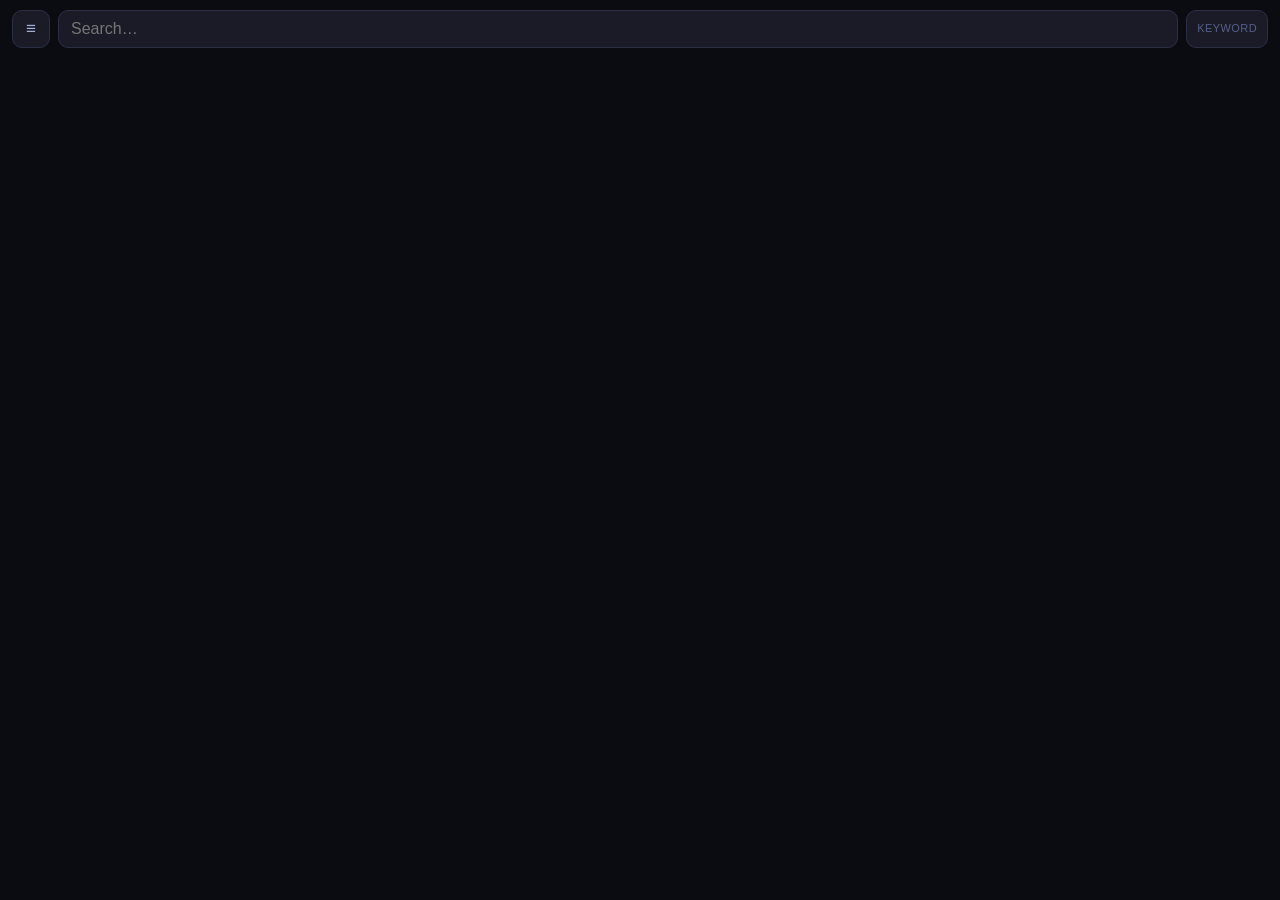
<file: pocket/template.html>
<!DOCTYPE html>
<html lang="en">
<head>
<meta charset="utf-8">
<meta name="viewport" content="width=device-width, initial-scale=1, viewport-fit=cover, user-scalable=no">
<meta name="apple-mobile-web-app-capable" content="yes">
<meta name="apple-mobile-web-app-status-bar-style" content="black-translucent">
<title>Constellation Pocket</title>
<style>
  :root{
    --bg:#0b0c12; --panel:#1a1b26; --panel2:#1f2335; --line:#2a2f45;
    --text:#c0caf5; --dim:#565f89; --soft:#a9b1d6;
    --accent:#ff9e64; --accent-soft:rgba(255,158,100,.18);
  }
  *{box-sizing:border-box; margin:0; padding:0;}
  html,body{
    position:fixed; inset:0; overflow:hidden;
    height:100vh; height:100dvh; width:100vw;
    background:var(--bg); color:var(--text);
    font:14px/1.45 -apple-system,BlinkMacSystemFont,"SF Pro Text","Segoe UI",Roboto,sans-serif;
    touch-action:none; overscroll-behavior:none;
    -webkit-user-select:none; user-select:none; -webkit-touch-callout:none;
  }
  #sky{position:absolute; inset:0; display:block;}
  /* ---------- top bar ---------- */
  #topbar{
    position:absolute; left:0; right:0; top:0; z-index:10;
    display:flex; gap:8px; align-items:center;
    padding:calc(env(safe-area-inset-top,0px) + 10px) 12px 10px;
    background:linear-gradient(to bottom, rgba(11,12,18,.92), rgba(11,12,18,0));
    pointer-events:none;
  }
  #topbar > *{pointer-events:auto;}
  #menuBtn{
    flex:0 0 auto; width:38px; height:38px; border-radius:10px;
    border:1px solid var(--line); background:var(--panel); color:var(--soft);
    font-size:17px; cursor:pointer;
  }
  #q{
    flex:1; height:38px; border-radius:10px; border:1px solid var(--line);
    background:var(--panel); color:var(--text); padding:0 12px;
    font-size:16px; outline:none; -webkit-user-select:text; user-select:text;
    -webkit-appearance:none; appearance:none;
  }
  #q:focus{border-color:var(--accent);}
  #mode{
    flex:0 0 auto; height:38px; display:flex; align-items:center; padding:0 10px;
    border-radius:10px; border:1px solid var(--line); background:var(--panel);
    color:var(--dim); font-size:11px; letter-spacing:.4px; text-transform:uppercase;
  }
  #mode.semantic{color:var(--accent); border-color:var(--accent);}
  /* ---------- results ---------- */
  #results{
    position:absolute; z-index:9; left:12px; right:12px;
    top:calc(env(safe-area-inset-top,0px) + 56px);
    max-height:55%; overflow-y:auto; border-radius:12px;
    background:var(--panel); border:1px solid var(--line);
    touch-action:pan-y; overscroll-behavior:contain;
    box-shadow:0 12px 32px rgba(0,0,0,.5);
  }
  .res{padding:10px 12px; border-bottom:1px solid var(--line); cursor:pointer;}
  .res:last-child{border-bottom:none;}
  .res:active{background:var(--pan2, var(--panel2));}
  .res .nm{font-weight:600; white-space:nowrap; overflow:hidden; text-overflow:ellipsis;}
  .res .meta{font-size:11.5px; color:var(--dim); margin-top:2px;}
  .res .meta .cdot{display:inline-block; width:8px; height:8px; border-radius:50%; margin-right:5px; vertical-align:-1px;}
  .res .sn{font-size:12px; color:var(--soft); margin-top:3px; white-space:nowrap; overflow:hidden; text-overflow:ellipsis;}
  .res.none{color:var(--dim); cursor:default;}
  /* ---------- drawer ---------- */
  #scrim{position:absolute; inset:0; z-index:19; background:rgba(0,0,0,.45);}
  #drawer{
    position:absolute; z-index:20; top:0; bottom:0; left:0; width:min(320px,86vw);
    background:var(--panel); border-right:1px solid var(--line);
    padding:calc(env(safe-area-inset-top,0px) + 14px) 14px calc(env(safe-area-inset-bottom,0px) + 14px);
    overflow-y:auto; touch-action:pan-y; overscroll-behavior:contain;
    display:flex; flex-direction:column; gap:14px;
  }
  #drawer h1{font-size:15px; font-weight:700; letter-spacing:.3px;}
  #drawer h1 .dot{color:var(--accent);}
  #drawer h2{font-size:11px; color:var(--dim); text-transform:uppercase; letter-spacing:.8px; margin-bottom:6px;}
  .seg{display:flex; gap:6px;}
  .seg button{
    flex:1; padding:8px 0; border-radius:9px; border:1px solid var(--line);
    background:var(--panel2); color:var(--soft); font-size:12.5px; cursor:pointer;
  }
  .seg button.on{border-color:var(--accent); color:var(--accent); background:var(--accent-soft);}
  .filt{display:flex; align-items:center; gap:8px; width:100%;
    padding:7px 8px; border-radius:8px; border:1px solid transparent;
    background:none; color:var(--soft); font-size:12.5px; text-align:left; cursor:pointer;}
  .filt.off{opacity:.34;}
  .filt .cdot{flex:0 0 auto; width:10px; height:10px; border-radius:50%;}
  .filt .lbl{flex:1; white-space:nowrap; overflow:hidden; text-overflow:ellipsis;}
  .filt .ct{color:var(--dim); font-size:11px;}
  #resetBtn{margin-top:2px; padding:8px; border-radius:9px; border:1px solid var(--line);
    background:none; color:var(--dim); font-size:12px; cursor:pointer;}
  #stamp{margin-top:auto; padding-top:12px; border-top:1px solid var(--line);
    font-size:11px; color:var(--dim); line-height:1.7;}
  #stamp b{color:var(--soft); font-weight:600;}
  /* ---------- detail card ---------- */
  #card{
    position:absolute; z-index:8; left:10px; right:10px;
    bottom:calc(env(safe-area-inset-bottom,0px) + 10px);
    background:var(--panel); border:1px solid var(--line); border-radius:14px;
    padding:14px; box-shadow:0 12px 32px rgba(0,0,0,.5);
    max-height:44%; overflow-y:auto; touch-action:pan-y; overscroll-behavior:contain;
  }
  #card .hd{display:flex; gap:10px; align-items:flex-start;}
  #card .nm{font-size:15px; font-weight:700; flex:1;}
  #cardClose{flex:0 0 auto; width:28px; height:28px; border-radius:8px; border:1px solid var(--line);
    background:var(--panel2); color:var(--dim); cursor:pointer; font-size:13px;}
  #card .meta{font-size:12px; color:var(--dim); margin-top:6px;}
  #card .clch{display:inline-flex; align-items:center; gap:6px; margin-top:8px;
    padding:3px 9px; border-radius:999px; border:1px solid var(--line); font-size:11.5px; color:var(--soft);}
  #card .clch .cdot{width:8px; height:8px; border-radius:50%;}
  #card .sn{margin-top:9px; font-size:13px; color:var(--soft);}
  #card .terms{margin-top:9px; display:flex; flex-wrap:wrap; gap:6px;}
  #card .terms span{padding:3px 8px; border-radius:7px; background:var(--panel2);
    border:1px solid var(--line); font-size:11px; color:var(--dim);}
  [hidden]{display:none !important;}
</style>
</head>
<body>
<canvas id="sky"></canvas>

<header id="topbar">
  <button id="menuBtn" aria-label="Menu">≡</button>
  <input id="q" type="search" placeholder="Search…" autocomplete="off" autocapitalize="off" spellcheck="false">
  <span id="mode">keyword</span>
</header>

<div id="results" hidden></div>

<div id="scrim" hidden></div>
<aside id="drawer" hidden>
  <h1>Constellation <span class="dot">Pocket</span></h1>
  <section>
    <h2>View</h2>
    <div class="seg">
      <button id="layEmbed" class="on">Sky</button>
      <button id="laySim">Timeline</button>
    </div>
  </section>
  <section>
    <h2>Providers</h2>
    <div id="provList"></div>
  </section>
  <section>
    <h2>Clusters</h2>
    <div id="clList"></div>
  </section>
  <button id="resetBtn">Reset filters</button>
  <div id="stamp"></div>
</aside>

<div id="card" hidden>
  <div class="hd"><div class="nm" id="cNm"></div><button id="cardClose">✕</button></div>
  <div class="meta" id="cMeta"></div>
  <span class="clch" id="cCl"><span class="cdot"></span><span id="cClTxt"></span></span>
  <div class="sn" id="cSn"></div>
  <div class="terms" id="cTerms"></div>
</div>

<script id="bundle" type="application/json">__BUNDLE_JSON__</script>
<script>
/* =====================================================================
   Constellation Pocket v1 — single-file, offline, classic-script only.
   Bundle schema v1 (see scripts/build_pocket.py). Node ids are
   server-canonical; edges are [srcIdx, dstIdx, weight] into nodes[].

   PHASE 2 BRIDGE CONTRACT ---------------------------------------------
   The Swift shell registers a WKScriptMessageHandler named
   "constellationSearch". JS -> Swift message:
       { requestId: string, query: string, k: number }
   Swift -> JS reply (evaluateJavaScript):
       window.__constellationBridgeResult(requestId,
         { ok:true,  results:[{ id:string, score:number, snippet?:string }] }
       | { ok:false, error:string })
   Unknown ids are ignored; 8s timeout falls back to keyword search.
   Nothing else in this file changes for Phase 2.
   ===================================================================== */
'use strict';

/* ---------- bundle ---------- */
var B = JSON.parse(document.getElementById('bundle').textContent);
var N = B.nodes, E = B.edges || [], NN = N.length;
var CLUSTERS = {};
(B.clusters || []).forEach(function(c){ CLUSTERS[c.id] = c; });
var byId = {};
N.forEach(function(n, i){ byId[n.id] = i; });
var adj = new Array(NN);
for (var i0 = 0; i0 < NN; i0++) adj[i0] = [];
E.forEach(function(e){ adj[e[0]].push(e[1]); adj[e[1]].push(e[0]); });

/* ---------- layouts ----------
   Sky      = serialized force-simulation state (x,y,z): the semantic
              constellation as last converged in the live app.
   Timeline = temporal-helix coords (tx,ty,tz). tx encodes time and the
              raw values pile up hard at the recent end, so X uses DATE
              RANK (sequence) for readability; Y is the helix ty. */
function pctl(sorted, q){
  return sorted[Math.min(sorted.length - 1, Math.floor(q * sorted.length))];
}
function pickAxes(keys){
  var st = keys.map(function(k){
    var vs = new Array(NN), i;
    for (i = 0; i < NN; i++) vs[i] = N[i][k] || 0;
    vs.sort(function(a, b){ return a - b; });
    return { k: k, v: pctl(vs, 0.90) - pctl(vs, 0.10) };  /* robust spread */
  });
  st.sort(function(a, b){ return b.v - a.v; });
  return [st[0].k, st[1].k];
}
function normalize(xs, ys, perAxis){
  var i, X = new Float32Array(NN), Y = new Float32Array(NN);
  var sxv = xs.slice().sort(function(a, b){ return a - b; });
  var syv = ys.slice().sort(function(a, b){ return a - b; });
  var cx = pctl(sxv, 0.5), cy = pctl(syv, 0.5);
  var rx = Math.max(pctl(sxv, 0.98) - pctl(sxv, 0.02), 1e-6);
  var ry = Math.max(pctl(syv, 0.98) - pctl(syv, 0.02), 1e-6);
  var sX, sY;
  if (perAxis){ sX = 1000 / rx; sY = 560 / ry; }
  else { sX = sY = 1000 / Math.max(rx, ry); }
  for (i = 0; i < NN; i++){ X[i] = (xs[i] - cx) * sX; Y[i] = (ys[i] - cy) * sY; }
  return { X: X, Y: Y };
}
function buildSky(){
  var ax = pickAxes(['x', 'y', 'z']), kx = ax[0], ky = ax[1];
  var xs = new Array(NN), ys = new Array(NN), i;
  for (i = 0; i < NN; i++){ xs[i] = N[i][kx] || 0; ys[i] = N[i][ky] || 0; }
  var L = normalize(xs, ys, false);
  L.axes = 'sky:' + kx + '/' + ky;
  return L;
}
function buildTimeline(){
  var order = new Array(NN), i;
  for (i = 0; i < NN; i++) order[i] = i;
  order.sort(function(a, b){
    var da = N[a].d || '', db = N[b].d || '';
    if (da < db) return -1;
    if (da > db) return 1;
    var t = (N[a].tx || 0) - (N[b].tx || 0);
    return t !== 0 ? t : a - b;
  });
  var xs = new Array(NN), ys = new Array(NN);
  for (i = 0; i < NN; i++){ xs[order[i]] = i; ys[order[i]] = N[order[i]].ty || 0; }
  var L = normalize(xs, ys, true);
  L.axes = 'timeline:date-rank/ty';
  return L;
}
var L_SKY = buildSky();
var L_TIME = buildTimeline();
var morphT = 0;                       /* 0 = sky, 1 = timeline */
var morphAnim = null;
function px(i){ return L_SKY.X[i] + (L_TIME.X[i] - L_SKY.X[i]) * morphT; }
function py(i){ return L_SKY.Y[i] + (L_TIME.Y[i] - L_SKY.Y[i]) * morphT; }

/* ---------- canvas ---------- */
var cv = document.getElementById('sky');
var ctx = cv.getContext('2d');
var W = 0, H = 0, DPR = 1;
function resize(){
  DPR = Math.min(window.devicePixelRatio || 1, 3);
  W = window.innerWidth; H = window.innerHeight;
  cv.width = Math.round(W * DPR); cv.height = Math.round(H * DPR);
  cv.style.width = W + 'px'; cv.style.height = H + 'px';  /* explicit CSS size: required */
  ctx.setTransform(DPR, 0, 0, DPR, 0, 0);
  dirty();
}
window.addEventListener('resize', resize);

/* ---------- sprite atlas: glossy sphere per cluster color ---------- */
var SPR = 64, HALF = SPR / 2;
function hexRGB(h){
  h = h.replace('#', '');
  return [parseInt(h.slice(0, 2), 16), parseInt(h.slice(2, 4), 16), parseInt(h.slice(4, 6), 16)];
}
function mixC(h, h2, t){
  var a = hexRGB(h), b = hexRGB(h2);
  return 'rgb(' + Math.round(a[0] + (b[0] - a[0]) * t) + ',' +
                  Math.round(a[1] + (b[1] - a[1]) * t) + ',' +
                  Math.round(a[2] + (b[2] - a[2]) * t) + ')';
}
var clusterIds = (B.clusters || []).map(function(c){ return c.id; });
var atlas = document.createElement('canvas');
atlas.width = SPR * Math.max(clusterIds.length, 1); atlas.height = SPR;
var atx = atlas.getContext('2d');
var sprCol = {};   /* cluster id -> atlas column */
clusterIds.forEach(function(cid, col){
  sprCol[cid] = col;
  var color = CLUSTERS[cid].color || '#c0caf5';
  var cx0 = col * SPR + HALF, cy0 = HALF, R = HALF - 3;
  var g = atx.createRadialGradient(cx0 - R * 0.35, cy0 - R * 0.4, R * 0.08, cx0, cy0, R);
  g.addColorStop(0, '#ffffff');
  g.addColorStop(0.16, mixC(color, '#ffffff', 0.55));
  g.addColorStop(0.52, color);
  g.addColorStop(0.92, mixC(color, '#000000', 0.42));
  g.addColorStop(1, mixC(color, '#000000', 0.55));
  atx.fillStyle = g;
  atx.beginPath();
  atx.arc(cx0, cy0, R, 0, Math.PI * 2);
  atx.fill();
});

/* ---------- edge field: every edge pre-rendered per layout, blitted ---------- */
var EM_SIZE = 1800, EM_WORLD = 1500;
var skyEdgeMap = null, timeEdgeMap = null;
function buildEdgeMap(LX, LY){
  var c = document.createElement('canvas');
  c.width = EM_SIZE; c.height = EM_SIZE;
  var g2 = c.getContext('2d');
  g2.strokeStyle = 'rgba(150,160,195,0.07)';
  g2.lineWidth = 1;
  var k = EM_SIZE / EM_WORLD, off = EM_SIZE / 2;
  g2.beginPath();
  for (var i = 0; i < E.length; i++){
    g2.moveTo(LX[E[i][0]] * k + off, LY[E[i][0]] * k + off);
    g2.lineTo(LX[E[i][1]] * k + off, LY[E[i][1]] * k + off);
  }
  g2.stroke();
  return c;
}

/* ---------- camera ---------- */
var cam = { x: 0, y: 0, s: 0.5 };
function fitAll(){
  cam.x = 0; cam.y = 0;
  cam.s = Math.min(W, H) / 1150;
  dirty();
}
function sx(i){ return (px(i) - cam.x) * cam.s + W / 2; }
function sy(i){ return (py(i) - cam.y) * cam.s + H / 2; }

/* ---------- filters + selection ---------- */
var fCl = {}, fClN = 0;   /* when active, only keys present stay lit */
var fPr = {}, fPrN = 0;
function visible(i){
  var n = N[i];
  if (fClN && !fCl[n.c]) return false;
  if (fPrN && !fPr[n.p]) return false;
  return true;
}
var sel = -1;

/* ---------- render ---------- */
var SXA = new Float32Array(NN), SYA = new Float32Array(NN);
var needsFrame = false;
function dirty(){
  if (needsFrame) return;
  needsFrame = true;
  requestAnimationFrame(frame);
}
function nodeR(i){
  var r = 1.4 + Math.log2(1 + (N[i].m || 1)) * 1.05;
  if (r > 8) r = 8;
  return r * (0.65 + 0.35 * Math.min(cam.s, 2));
}
function frame(){
  needsFrame = false;
  ctx.fillStyle = '#0b0c12';
  ctx.fillRect(0, 0, W, H);

  var i, X, Y, m = 40;
  for (i = 0; i < NN; i++){ SXA[i] = sx(i); SYA[i] = sy(i); }

  /* gossamer edge field: whole web blitted, fading as vector edges take over */
  var emA = Math.max(0, Math.min(1, (1.85 - cam.s) / 0.8));
  if (E.length && emA > 0.02){
    if (!skyEdgeMap) skyEdgeMap = buildEdgeMap(L_SKY.X, L_SKY.Y);
    var dw = EM_WORLD * cam.s;
    var dx0 = (-EM_WORLD / 2 - cam.x) * cam.s + W / 2;
    var dy0 = (-EM_WORLD / 2 - cam.y) * cam.s + H / 2;
    if (morphT < 0.999){
      ctx.globalAlpha = emA * (1 - morphT);
      ctx.drawImage(skyEdgeMap, dx0, dy0, dw, dw);
    }
    if (morphT > 0.001 && timeEdgeMap){
      ctx.globalAlpha = emA * morphT;
      ctx.drawImage(timeEdgeMap, dx0, dy0, dw, dw);
    }
    ctx.globalAlpha = 1;
  }

  /* edges — vector pass when zoomed in, both ends near viewport, capped */
  if (cam.s > 1.05 && E.length){
    ctx.strokeStyle = 'rgba(86,95,137,0.20)';
    ctx.lineWidth = 0.6;
    ctx.beginPath();
    var drawn = 0, e, a, b;
    for (i = 0; i < E.length && drawn < 2200; i++){
      e = E[i]; a = e[0]; b = e[1];
      if (!visible(a) || !visible(b)) continue;
      if (SXA[a] < -m && SXA[b] < -m) continue;
      if (SXA[a] > W + m && SXA[b] > W + m) continue;
      if (SYA[a] < -m && SYA[b] < -m) continue;
      if (SYA[a] > H + m && SYA[b] > H + m) continue;
      ctx.moveTo(SXA[a], SYA[a]); ctx.lineTo(SXA[b], SYA[b]);
      drawn++;
    }
    ctx.stroke();
  }

  /* nodes: dimmed pass then lit pass */
  var anyFilter = (fClN || fPrN) ? 1 : 0;
  var pass, r, col;
  for (pass = 0; pass < 2; pass++){
    ctx.globalAlpha = pass === 0 ? 0.08 : 1;
    for (i = 0; i < NN; i++){
      var vis = visible(i);
      if (pass === 0 && (vis || !anyFilter)) continue;
      if (pass === 1 && !vis) continue;
      X = SXA[i]; Y = SYA[i];
      if (X < -m || X > W + m || Y < -m || Y > H + m) continue;
      r = nodeR(i);
      col = sprCol[N[i].c];
      if (col === undefined) col = 0;
      ctx.drawImage(atlas, col * SPR, 0, SPR, SPR, X - r, Y - r, r * 2, r * 2);
    }
  }
  ctx.globalAlpha = 1;

  /* selection: neighbor edges + ring + labels */
  if (sel >= 0){
    ctx.strokeStyle = '#ff9e64';
    ctx.lineWidth = 1.4;
    ctx.beginPath();
    var nb = adj[sel];
    for (i = 0; i < nb.length; i++){
      ctx.moveTo(SXA[sel], SYA[sel]); ctx.lineTo(SXA[nb[i]], SYA[nb[i]]);
    }
    ctx.stroke();
    ctx.beginPath();
    ctx.arc(SXA[sel], SYA[sel], nodeR(sel) + 4, 0, Math.PI * 2);
    ctx.stroke();
    ctx.fillStyle = '#ff9e64';
    ctx.font = '700 12px ui-monospace, "SF Mono", Menlo, monospace';
    ctx.fillText(N[sel].n, SXA[sel] + nodeR(sel) + 7, SYA[sel] + 4);
    ctx.fillStyle = '#8a92c0';
    ctx.font = '10px ui-monospace, "SF Mono", Menlo, monospace';
    for (i = 0; i < Math.min(nb.length, 8); i++){
      var j = nb[i];
      ctx.fillText(N[j].n.slice(0, 34), SXA[j] + nodeR(j) + 6, SYA[j] + 4);
    }
  }

  /* ambient labels when zoomed in — greedy collision culling */
  if (cam.s > 2.2){
    var cand = [];
    for (i = 0; i < NN; i++){
      if (i === sel || !visible(i)) continue;
      if (SXA[i] < 0 || SXA[i] > W || SYA[i] < 0 || SYA[i] > H) continue;
      cand.push(i);
    }
    cand.sort(function(a, b){ return (N[b].m || 0) - (N[a].m || 0); });
    ctx.font = '600 10px ui-monospace, "SF Mono", Menlo, monospace';
    var placed = [];
    if (sel >= 0){
      placed.push([SXA[sel], SYA[sel] - 10, 220, 40]);
      var nbs = adj[sel];
      for (i = 0; i < Math.min(nbs.length, 8); i++){
        placed.push([SXA[nbs[i]], SYA[nbs[i]] - 8, 180, 16]);
      }
    }
    var shown = 0;
    for (i = 0; i < cand.length && shown < 34; i++){
      var c2 = cand[i];
      var name = ((N[c2].t && N[c2].t[0]) || N[c2].n.split(' ')[0] || '').toUpperCase().slice(0, 16);
      if (!name) continue;
      var lx = SXA[c2] + nodeR(c2) + 6, ly = SYA[c2] + 4;
      var lw = ctx.measureText(name).width, clash = false, r2, j2;
      for (j2 = 0; j2 < placed.length; j2++){
        r2 = placed[j2];
        if (lx < r2[0] + r2[2] && lx + lw > r2[0] &&
            ly - 9 < r2[1] + r2[3] && ly + 3 > r2[1]){ clash = true; break; }
      }
      if (clash) continue;
      ctx.fillStyle = (CLUSTERS[N[c2].c] || {}).color || '#a9b1d6';
      ctx.fillText(name, lx, ly);
      placed.push([lx, ly - 9, lw, 12]);
      shown++;
    }
  }
}

/* ---------- animation helpers ---------- */
var reduceMotion = window.matchMedia && window.matchMedia('(prefers-reduced-motion: reduce)').matches;
function ease(t){ return t < 0.5 ? 4 * t * t * t : 1 - Math.pow(-2 * t + 2, 3) / 2; }

var flyAnim = null;
function flyTo(i){
  var tS = Math.max(cam.s, 2.6);
  if (reduceMotion){
    cam.x = px(i); cam.y = py(i); cam.s = tS; dirty(); return;
  }
  flyAnim = { x0: cam.x, y0: cam.y, s0: cam.s, x1: px(i), y1: py(i), s1: tS, t0: performance.now(), d: 550 };
  requestAnimationFrame(stepFly);
}
function stepFly(){
  if (!flyAnim) return;
  var t = (performance.now() - flyAnim.t0) / flyAnim.d;
  if (t >= 1){ cam.x = flyAnim.x1; cam.y = flyAnim.y1; cam.s = flyAnim.s1; flyAnim = null; dirty(); return; }
  var e = ease(t);
  cam.x = flyAnim.x0 + (flyAnim.x1 - flyAnim.x0) * e;
  cam.y = flyAnim.y0 + (flyAnim.y1 - flyAnim.y0) * e;
  cam.s = flyAnim.s0 + (flyAnim.s1 - flyAnim.s0) * e;
  dirty();
  requestAnimationFrame(stepFly);
}
function setLayout(sim){
  if (sim && !timeEdgeMap) timeEdgeMap = buildEdgeMap(L_TIME.X, L_TIME.Y);
  var target = sim ? 1 : 0;
  document.getElementById('layEmbed').classList.toggle('on', !sim);
  document.getElementById('laySim').classList.toggle('on', sim);
  if (reduceMotion){ morphT = target; dirty(); return; }
  var from = morphT, t0 = performance.now(), d = 600;
  (function step(){
    var t = (performance.now() - t0) / d;
    if (t >= 1){ morphT = target; dirty(); return; }
    morphT = from + (target - from) * ease(t);
    dirty();
    requestAnimationFrame(step);
  })();
}

/* ---------- search: provider seam ---------- */
var Providers = {
  list: [],
  register: function(p){ this.list.push(p); this.refresh(); },
  active: function(){
    var avail = this.list.filter(function(p){ return p.available(); });
    avail.sort(function(a, b){ return b.priority - a.priority; });
    return avail[0];
  },
  refresh: function(){
    var a = this.active();
    var chip = document.getElementById('mode');
    chip.textContent = a ? a.name : '—';
    chip.classList.toggle('semantic', !!(a && a.name === 'semantic'));
  },
  query: function(q, k){
    var a = this.active(), self = this;
    return a.query(q, k).catch(function(err){
      var kw = self.list.filter(function(p){ return p.name === 'keyword'; })[0];
      return kw && kw !== a ? kw.query(q, k) : Promise.reject(err);
    });
  }
};

/* keyword provider: name(3) + topTerms(2) + snippet(1) + provider/date(2), AND semantics */
var HAY = N.map(function(n){
  return { nl: n.n.toLowerCase(), sl: (n.s || '').toLowerCase(),
           tl: (n.t || []).join(' ').toLowerCase(), pl: n.p, dl: n.d || '' };
});
Providers.register({
  name: 'keyword', priority: 1,
  available: function(){ return true; },
  query: function(q, k){
    var toks = q.toLowerCase().split(/\s+/).filter(Boolean);
    if (!toks.length) return Promise.resolve([]);
    var out = [], i, j, s, t, h, hit;
    for (i = 0; i < NN; i++){
      h = HAY[i]; s = 0;
      for (j = 0; j < toks.length; j++){
        t = toks[j]; hit = 0;
        if (h.nl.indexOf(t) >= 0) hit += 3;
        if (h.tl.indexOf(t) >= 0) hit += 2;
        if (h.sl.indexOf(t) >= 0) hit += 1;
        if (h.pl === t) hit += 2;
        if (h.dl.indexOf(t) === 0) hit += 2;
        if (!hit){ s = 0; break; }
        s += hit;
      }
      if (s > 0) out.push({ i: i, score: s });
    }
    out.sort(function(a, b){ return b.score - a.score; });
    return Promise.resolve(out.slice(0, k));
  }
});

/* semantic bridge provider (Phase 2 shell activates it; see contract above) */
var _pending = {}, _rid = 0;
window.__constellationBridgeResult = function(id, payload){
  var p = _pending[id];
  if (!p) return;
  delete _pending[id];
  if (payload && payload.ok) p.res(payload.results || []);
  else p.rej(new Error((payload && payload.error) || 'bridge error'));
};
Providers.register({
  name: 'semantic', priority: 10,
  available: function(){
    return !!(window.webkit && window.webkit.messageHandlers &&
              window.webkit.messageHandlers.constellationSearch);
  },
  query: function(q, k){
    return new Promise(function(res, rej){
      var id = 'r' + (++_rid);
      _pending[id] = {
        res: function(results){
          var out = [];
          results.forEach(function(r){
            var i = byId[r.id];
            if (i !== undefined) out.push({ i: i, score: r.score || 0, snip: r.snippet });
          });
          res(out);
        },
        rej: rej
      };
      window.webkit.messageHandlers.constellationSearch.postMessage(
        { requestId: id, query: q, k: k });
      setTimeout(function(){
        if (_pending[id]){ delete _pending[id]; rej(new Error('bridge timeout')); }
      }, 8000);
    });
  }
});

/* ---------- search UI ---------- */
var qEl = document.getElementById('q');
var resEl = document.getElementById('results');
qEl.placeholder = 'Search ' + NN.toLocaleString() + ' conversations…';
var deb = null, qSeq = 0;
qEl.addEventListener('input', function(){
  clearTimeout(deb);
  deb = setTimeout(runSearch, 130);
});
function runSearch(){
  var q = qEl.value.trim();
  if (!q){ resEl.hidden = true; resEl.innerHTML = ''; return; }
  Providers.refresh();
  var seq = ++qSeq;
  Providers.query(q, 40).then(function(rows){
    if (seq !== qSeq) return;
    resEl.innerHTML = '';
    if (!rows.length){
      var d0 = document.createElement('div');
      d0.className = 'res none';
      d0.textContent = 'No matches for \u201C' + q + '\u201D';
      resEl.appendChild(d0);
    }
    rows.forEach(function(r){
      var n = N[r.i], c = CLUSTERS[n.c] || {};
      var d = document.createElement('div');
      d.className = 'res';
      d.innerHTML =
        '<div class="nm"></div>' +
        '<div class="meta"><span class="cdot"></span><span class="mt"></span></div>' +
        '<div class="sn"></div>';
      d.querySelector('.nm').textContent = n.n;
      d.querySelector('.cdot').style.background = c.color || '#565f89';
      d.querySelector('.mt').textContent = n.p + ' · ' + (n.d || '—') + ' · ' + (c.label || '');
      d.querySelector('.sn').textContent = r.snip || n.s || '';
      d.addEventListener('click', function(){ select(r.i); collapseSearch(); });
      resEl.appendChild(d);
    });
    resEl.hidden = false;
  }).catch(function(){
    resEl.innerHTML = '<div class="res none">Search failed — try again</div>';
    resEl.hidden = false;
  });
}
function collapseSearch(){ resEl.hidden = true; qEl.blur(); }

/* ---------- detail card ---------- */
var cardEl = document.getElementById('card');
function select(i){
  sel = i;
  var n = N[i], c = CLUSTERS[n.c] || {};
  document.getElementById('cNm').textContent = n.n;
  document.getElementById('cMeta').textContent =
    n.p + ' · ' + (n.d || '—') + ' · ' + (n.m || 0) + ' messages · ' + adj[i].length + ' connections';
  document.querySelector('#cCl .cdot').style.background = c.color || '#565f89';
  document.getElementById('cClTxt').textContent = c.label || ('cluster ' + n.c);
  document.getElementById('cSn').textContent = n.s || '';
  var tEl = document.getElementById('cTerms');
  tEl.innerHTML = '';
  (n.t || []).forEach(function(t){
    var sp = document.createElement('span'); sp.textContent = t; tEl.appendChild(sp);
  });
  cardEl.hidden = false;
  flyTo(i);
}
document.getElementById('cardClose').addEventListener('click', function(){
  cardEl.hidden = true; sel = -1; dirty();
});

/* ---------- drawer ---------- */
var drawerEl = document.getElementById('drawer');
var scrimEl = document.getElementById('scrim');
document.getElementById('menuBtn').addEventListener('click', function(){
  var open = drawerEl.hidden;
  drawerEl.hidden = !open; scrimEl.hidden = !open;
});
scrimEl.addEventListener('click', function(){ drawerEl.hidden = true; scrimEl.hidden = true; });
document.getElementById('layEmbed').addEventListener('click', function(){ setLayout(false); });
document.getElementById('laySim').addEventListener('click', function(){ setLayout(true); });

function buildFilters(){
  var pv = document.getElementById('provList');
  var provs = Object.keys((B.corpus && B.corpus.providers) || {});
  provs.sort(function(a, b){ return B.corpus.providers[b] - B.corpus.providers[a]; });
  provs.forEach(function(p){
    var b = document.createElement('button');
    b.className = 'filt';
    b.innerHTML = '<span class="cdot" style="background:#7aa2f7"></span><span class="lbl"></span><span class="ct"></span>';
    b.querySelector('.lbl').textContent = p;
    b.querySelector('.ct').textContent = B.corpus.providers[p];
    b.addEventListener('click', function(){
      if (fPr[p]){ delete fPr[p]; fPrN--; } else { fPr[p] = true; fPrN++; }
      refreshFilterUI(); dirty();
    });
    b.dataset.key = p; b.dataset.kind = 'p';
    pv.appendChild(b);
  });
  var cl = document.getElementById('clList');
  (B.clusters || []).slice().sort(function(a, b){ return b.count - a.count; }).forEach(function(c){
    var b = document.createElement('button');
    b.className = 'filt';
    b.innerHTML = '<span class="cdot"></span><span class="lbl"></span><span class="ct"></span>';
    b.querySelector('.cdot').style.background = c.color;
    b.querySelector('.lbl').textContent = c.label;
    b.querySelector('.ct').textContent = c.count;
    b.addEventListener('click', function(){
      if (fCl[c.id]){ delete fCl[c.id]; fClN--; } else { fCl[c.id] = true; fClN++; }
      refreshFilterUI(); dirty();
    });
    b.dataset.key = String(c.id); b.dataset.kind = 'c';
    cl.appendChild(b);
  });
}
function refreshFilterUI(){
  var btns = document.querySelectorAll('.filt');
  btns.forEach(function(b){
    var kind = b.dataset.kind, key = b.dataset.key;
    var on = kind === 'p' ? (!fPrN || fPr[key]) : (!fClN || fCl[Number(key)]);
    b.classList.toggle('off', !on);
  });
}
document.getElementById('resetBtn').addEventListener('click', function(){
  fCl = {}; fClN = 0; fPr = {}; fPrN = 0;
  refreshFilterUI(); dirty();
});

/* stamp */
(function(){
  var c = B.corpus || {}, dr = c.dateRange || ['—', '—'];
  document.getElementById('stamp').innerHTML =
    '<b>' + (c.totalConversations || NN).toLocaleString() + '</b> conversations · ' +
    '<b>' + (c.totalMessages || 0).toLocaleString() + '</b> messages<br>' +
    dr[0] + ' → ' + dr[1] + '<br>' +
    'built ' + (B.generated_at || '—') + '<br>' +
    'graph ' + ((B.source && B.source.graph_sha256) || '').slice(0, 8) +
    ' · ' + L_SKY.axes + ' · ' + L_TIME.axes;
})();

/* ---------- pointer input: pan / pinch / tap ---------- */
var ptrs = {}, ptrN = 0;
var panStart = null, pinchStart = null, downInfo = null;
cv.addEventListener('pointerdown', function(e){
  cv.setPointerCapture(e.pointerId);
  ptrs[e.pointerId] = { x: e.clientX, y: e.clientY };
  ptrN++;
  flyAnim = null;
  if (ptrN === 1){
    panStart = { x: e.clientX, y: e.clientY, cx: cam.x, cy: cam.y };
    downInfo = { x: e.clientX, y: e.clientY, t: performance.now() };
  } else if (ptrN === 2){
    var ids = Object.keys(ptrs);
    var a = ptrs[ids[0]], b = ptrs[ids[1]];
    pinchStart = {
      d: Math.hypot(a.x - b.x, a.y - b.y),
      mx: (a.x + b.x) / 2, my: (a.y + b.y) / 2,
      s: cam.s, cx: cam.x, cy: cam.y
    };
    panStart = null; downInfo = null;
  }
});
cv.addEventListener('pointermove', function(e){
  var p = ptrs[e.pointerId];
  if (!p) return;
  p.x = e.clientX; p.y = e.clientY;
  if (ptrN === 1 && panStart){
    cam.x = panStart.cx - (e.clientX - panStart.x) / cam.s;
    cam.y = panStart.cy - (e.clientY - panStart.y) / cam.s;
    dirty();
  } else if (ptrN === 2 && pinchStart){
    var ids = Object.keys(ptrs);
    var a = ptrs[ids[0]], b = ptrs[ids[1]];
    var d = Math.hypot(a.x - b.x, a.y - b.y);
    var ns = Math.min(12, Math.max(0.15, pinchStart.s * d / pinchStart.d));
    var mx = (a.x + b.x) / 2, my = (a.y + b.y) / 2;
    /* keep the pinch midpoint anchored in world space */
    var wx = (pinchStart.mx - W / 2) / pinchStart.s + pinchStart.cx;
    var wy = (pinchStart.my - H / 2) / pinchStart.s + pinchStart.cy;
    cam.s = ns;
    cam.x = wx - (mx - W / 2) / ns;
    cam.y = wy - (my - H / 2) / ns;
    dirty();
  }
});
function endPtr(e){
  if (!ptrs[e.pointerId]) return;
  delete ptrs[e.pointerId];
  ptrN--;
  if (ptrN < 2) pinchStart = null;
  if (ptrN === 0){
    if (downInfo){
      var dt = performance.now() - downInfo.t;
      var dd = Math.hypot(e.clientX - downInfo.x, e.clientY - downInfo.y);
      if (dt < 350 && dd < 7) tap(e.clientX, e.clientY);
    }
    panStart = null; downInfo = null;
  }
}
cv.addEventListener('pointerup', endPtr);
cv.addEventListener('pointercancel', endPtr);
function tap(x, y){
  collapseSearch();
  var best = -1, bd = 18 * 18, i, dx, dy, d2;
  for (i = 0; i < NN; i++){
    if (!visible(i)) continue;
    dx = SXA[i] - x; dy = SYA[i] - y; d2 = dx * dx + dy * dy;
    if (d2 < bd){ bd = d2; best = i; }
  }
  if (best >= 0) select(best);
  else { cardEl.hidden = true; sel = -1; dirty(); }
}
cv.addEventListener('wheel', function(e){
  e.preventDefault();
  var ns = Math.min(12, Math.max(0.15, cam.s * Math.exp(-e.deltaY * 0.0016)));
  var wx = (e.clientX - W / 2) / cam.s + cam.x;
  var wy = (e.clientY - H / 2) / cam.s + cam.y;
  cam.s = ns;
  cam.x = wx - (e.clientX - W / 2) / ns;
  cam.y = wy - (e.clientY - H / 2) / ns;
  dirty();
}, { passive: false });
['gesturestart', 'gesturechange', 'gestureend'].forEach(function(t){
  window.addEventListener(t, function(e){ e.preventDefault(); });
});
window.addEventListener('keydown', function(e){
  if (e.key === 'Escape'){
    resEl.hidden = true; drawerEl.hidden = true; scrimEl.hidden = true;
    cardEl.hidden = true; sel = -1; dirty();
  }
});

/* ---------- boot ---------- */
buildFilters();
resize();
fitAll();
Providers.refresh();
</script>
</body>
</html>
</file>
